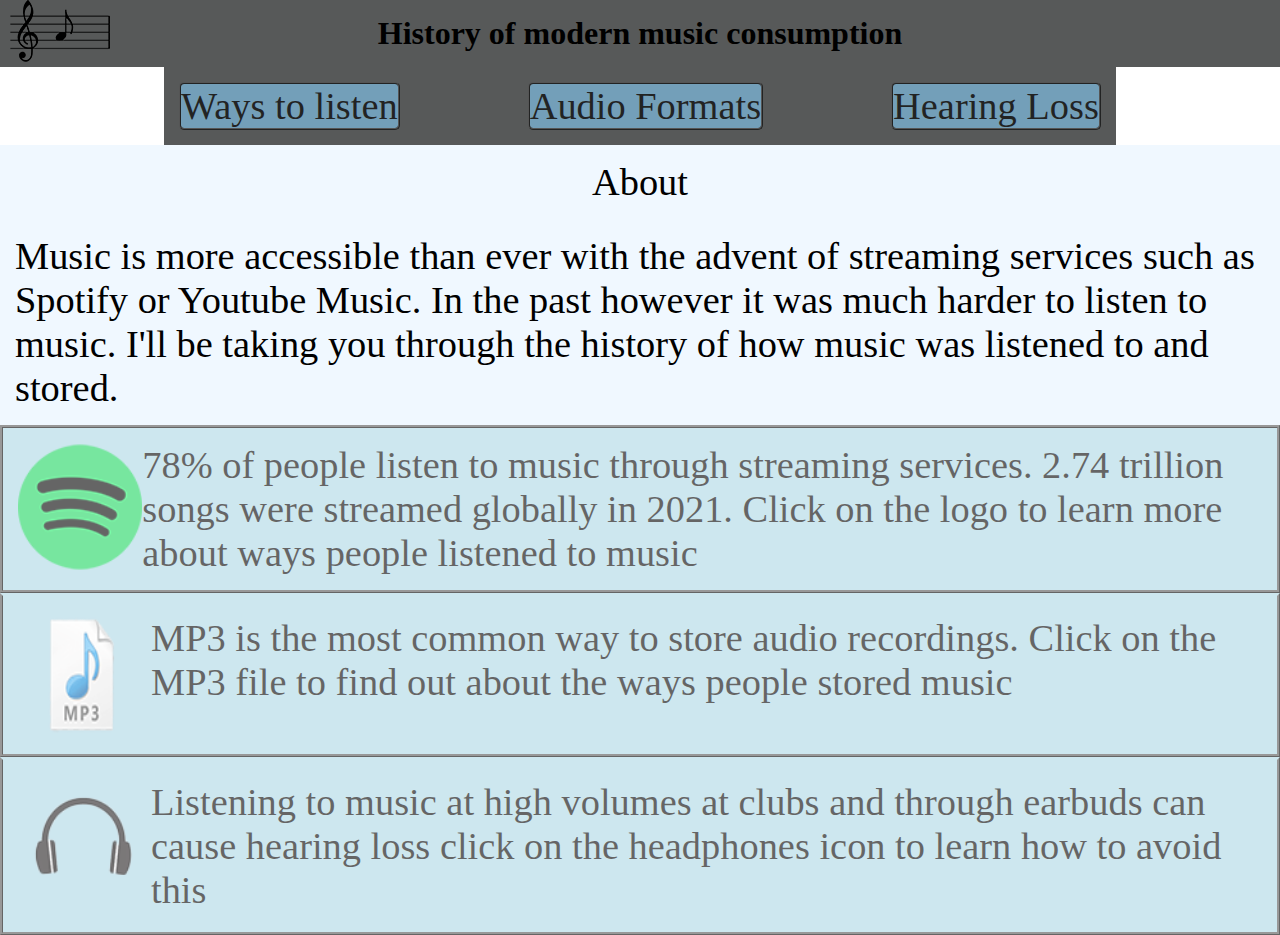
<file: index.html>
<!DOCTYPE html>
<html lang ="en">

    <head>
        <link rel ="stylesheet" href="/CSS/style.css">
        <title>
            history of modern music consumption
        </title>

    </head>

    <body>
        <div class = "mainpageimage"> <input type="image" src="Images/music.png" alt="picture of a music notes" id="mainpagebutton"> </div>
        <div class ="mainheader">
        <h1>History of modern music consumption</h1>
        </div>
        <nav> <!--menu systtm-->
            <button id="hamIcon">Menu</button>
        <ul>
            <div class = "heading">
                <div class = "navigator">

                <li><button id="page1btn">Ways to listen</button></li>
                <li><button id="page2btn">Audio Formats</button></li>
                <li><button id="page3btn">Hearing Loss</button></li>
              </div>
            </div>

       
        </ul>
        </nav>

        <!--About section and short descriptions of contents-->
        <div class = "about">  About</div>
        <div class = "about"> Music is more accessible than ever with the advent of streaming services such as Spotify or Youtube Music. In the past however it was much harder to listen to music. I'll be taking you through the history of how music was listened to and stored.</div>

        <!--first description-->
        <div class = "descriptiontop">
             <input type="image" src="Images/spotify.png" alt="picture of a the spotify logo" id="mainpage1btn"> 
             <a>78% of people listen to music through streaming services. 2.74 trillion songs were streamed globally in 2021. Click on the logo to learn more about ways people listened to music</a>
             
        </div>

        <!--second description-->
        <div class = "description">
            <input type="image" src="Images/mp3.png" alt="picture of a mp3 file" id="mainpage2btn"> 
            <a>MP3 is the most common way to store audio recordings. Click on the MP3 file to find out about the ways people stored music</a>
        </div>

        <!--third description-->
        <div class = "description">
             <input type="image" src="Images/headphones.png" alt="picture of headphones" id="mainpage3btn"> 
             <a>Listening to music at high volumes at clubs and through earbuds can cause hearing loss click on the headphones icon to learn how to avoid this</a>
        </div>

       

       
        
        <div id="pagecontainer">

        <!--page 1-->
        <div class="page" id="page1">
        
            <div class = "bubblebutton">
                
                <div class="subbubble" id ="subbubble1">1878</div>
                <input type = "image" src="Images/gramophone.png" alt="picture of a gramophone" id="page1btn1">
                <div class="textbubble" id="textbubble1">Meant for home use, the gramophone was an early version of the turntable playing records and having a speaker built in to amplify sounds</div> 
                
            </div>
            <div class = "bubblebutton">
                
                <div class="subbubble" id ="subbubble2">1930</div>
                <input type = "image" src="Images/radio.png" alt="picture of an old radio" id="page1btn2">
                <div class="textbubble" id="textbubble2">Radios became popular around this time as a way to listen to horse races, sports matches and of course music</div> 
                
            </div>
            <div class = "bubblebutton">
                
                <div class="subbubble" id ="subbubble3">1940</div>
                <input type = "image" src="Images/recordplayer.png" alt="picture of a record player" id="page1btn3">
                <div class="textbubble" id="textbubble3">Record players became popular in the 1960s, with portable record players becoming very popular during this period</div> 
                
            </div>
            <div class = "bubblebutton">
                
                <div class="subbubble" id ="subbubble4">1970</div>
                <input type = "image" src="Images/boombox.png" alt="picture of a boombox" id="page1btn4">
                <div class="textbubble" id="textbubble4">Boomboxes were popular for their portability along with the dual functionality of playing cassettes and the radio</div> 
                
            </div>
            <div class = "bubblebutton">
                
                <div class="subbubble" id ="subbubble5">1979</div>
                <input type = "image" src="Images/walkman.png" alt="picture of an original walkman" id="page1btn5">
                <div class="textbubble" id="textbubble5">The sony walkman was incredibly popular using cassettes to store the music on and allowing people to make mix tapes</div> 
                
            </div>
            <div class = "bubblebutton">
                
                <div class="subbubble" id ="subbubble6">1982</div>
                <input type = "image" src="Images/discman.png" alt="picture of a sony discman" id="page1btn6">
                <div class="textbubble" id="textbubble6">Portable CD players became popular in the 1990s as a way to listen to music on the go</div> 
                
            </div>
            <div class = "bubblebutton">
                
                <div class="subbubble" id ="subbubble7">2001</div>
                <input type = "image" src="Images/walkman&nano.png" alt="picture of a 2000's walkman and ipod nano" id="page1btn7">
                <div class="textbubble" id="textbubble7">MP3 players became popular in the late 90s and early 2000s with the ipod nano and sony walkman being among the most popular</div> 
                
            </div>
            <div class = "bubblebutton">
                
                <div class="subbubble" id ="subbubble8">2007</div>
                <input type = "image" src="Images/iphone1.png" alt="picture of a iphone 1" id="page1btn8">
                <div class="textbubble" id="textbubble8">The first iphone released on june 29 2007 and changed how we listen to music to this day</div> 
                
            </div>
            <!--qr code-->
            <img class ="qr" src="Images/qr.png" alt="qr code">
           
        </div>
         <!--page 2-->
        <div class="page" id="page2">
            <div class = "bubblebutton">
            
                <div class="subbubble" id ="subbubble9">1948</div>
                <input type = "image" src="Images/phonorecord.png" alt="picture of a phono record" id="page2btn1">
                <div class="textbubble" id="textbubble9">Modern standards for vinyl were introduced with 12 inch records spinning at 33 1/3 revolutions per minute becoming the standard</div> 
                 
            </div>
            <div class = "bubblebutton">
            
                <div class="subbubble" id ="subbubble10">1962</div>
                <input type = "image" src="Images/compactcassette.png" alt="picture of a compact cassette" id="page2btn2">
                <div class="textbubble" id="textbubble10">Popular for it's portability, compact cassettes were used to take music on the go as well as for recording audio from events</div> 
                 
            </div>
            <div class = "bubblebutton">
            
                <div class="subbubble" id ="subbubble11">1982</div>
                <input type = "image" src="Images/cd.png" alt="picture of a cd" id="page2btn3">
                <div class="textbubble" id="textbubble11">CD's allowed for playing digital audio and for storing large amount of music on just one disc</div> 
                 
            </div>
            <div class = "bubblebutton">
            
                <div class="subbubble" id ="subbubble12">1991</div>
                <input type = "image" src="Images/WAV.png" alt="picture of the wav audio format" id="page2btn4">
                <div class="textbubble" id="textbubble12">WAV was invented to store audio in a digital format without missing any of the details in the music making it take up an extreme amount of storage space in its uncompressed format</div> 
                 
            </div>
            <div class = "bubblebutton">
            
                <div class="subbubble" id ="subbubble13">1993</div>
                <input type = "image" src="Images/mp3a.png" alt="picture of a mp3 file" id="page2btn5">
                <div class="textbubble" id="textbubble13">MP3 was invented to compress digital audio and make it possible to store more music on the limited amount of storage space in devices at the time </div> 
                 
            </div>
            <div class = "bubblebutton">
            
                <div class="subbubble" id ="subbubble14">2001</div>
                <input type = "image" src="Images/flac.png" alt="picture of a flac file" id="page2btn6">
                <div class="textbubble" id="textbubble14">FLAC is a audio coding format for lossless compression of digital audio. It allows the file size to decrease to around 50 to 70 percent of it's original size </div> 
                 
            </div>
            <!--qr code-->
            <img class ="qr" src="Images/qr.png" alt="qr code">
            
        </div>

        <!--page 3-->
        <div class="page" id="page3">
            <div class = "bubblebutton">
            
                <div class="subbubble" id ="subbubble15">Clubs</div>
                <input type = "image" src="Images/club.png" alt="picture of a club" id="page3btn1">
                <div class="textbubble" id="textbubble15">Avoiding spending large amounts of time where there is loud music such as clubs helps mitigate the chances of hearing loss </div> 
                 
            </div>
            <div class = "bubblebutton">
            
                <div class="subbubble" id ="subbubble16">Earbuds</div>
                <input type = "image" src="Images/earbuds.png" alt="picture of a pair of wireless earbuds" id="page3btn2">
                <div class="textbubble" id="textbubble16">Earbuds are more prone to cause hearing damage over headphones so it's a better choice to go with the latter if the option is available as well as avoiding listening to music at high volumes </div> 
                 
            </div>
            
            <iframe width="1168" height="657" src="https://www.youtube.com/embed/_nuHmM1IsEo" title="Make Listening Safe: Protect your hearing!" allow="accelerometer; autoplay; clipboard-write; encrypted-media; gyroscope; picture-in-picture; web-share" allowfullscreen></iframe>
            <!--qr code-->
            <img class ="qr" src="Images/qr.png" alt="qr code">
        
        </div>
  
        

        <footer>
            <script src ="/Javascript/script.js"></script>
        </footer>
    </body>

</html>
</file>
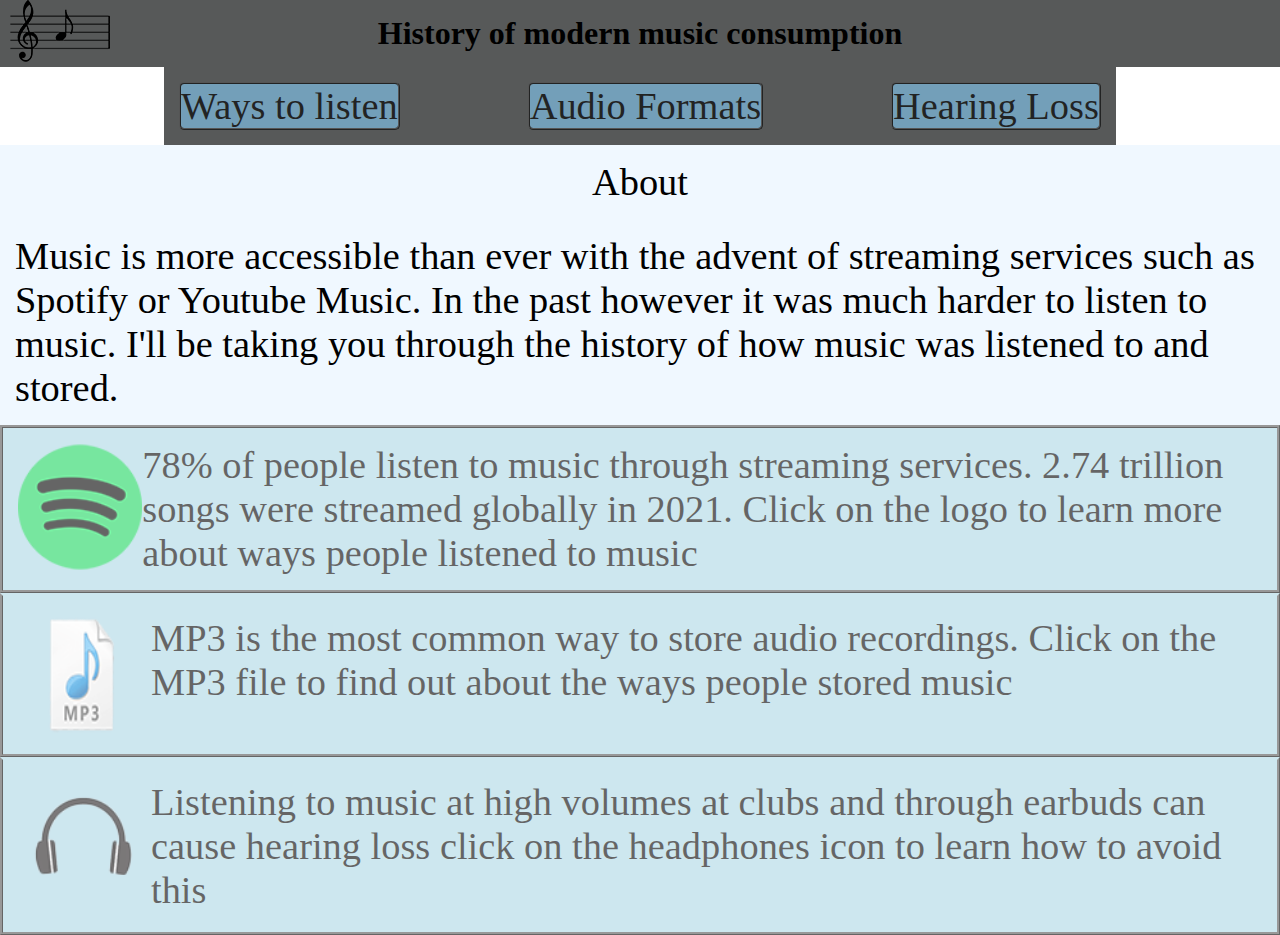
<file: webdeva2/index.html>
<!DOCTYPE html>
<html lang ="en">

    <head>
        <link rel ="stylesheet" href="CSS/style.css">
        <title>
            history of modern music consumption
        </title>

    </head>

    <body>
        <div class = "mainpageimage"> <input type="image" src="Images/music.png" alt="picture of a music notes" id="mainpagebutton"> </div>
        <div class ="mainheader">
        <h1>History of modern music consumption</h1>
        </div>
        <nav> <!--menu systtm-->
            <button id="hamIcon">Menu</button>
        <ul>
            <div class = "heading">
                <div class = "navigator">

                <li><button id="page1btn">Ways to listen</button></li>
                <li><button id="page2btn">Audio Formats</button></li>
                <li><button id="page3btn">Hearing Loss</button></li>
              </div>
            </div>

       
        </ul>
        </nav>

        <!--About section and short descriptions of contents-->
        <div class = "about">  About</div>
        <div class = "about"> Music is more accessible than ever with the advent of streaming services such as Spotify or Youtube Music. In the past however it was much harder to listen to music. I'll be taking you through the history of how music was listened to and stored.</div>

        <!--first description-->
        <div class = "descriptiontop">
             <input type="image" src="Images/spotify.png" alt="picture of a the spotify logo" id="mainpage1btn"> 
             <a>78% of people listen to music through streaming services. 2.74 trillion songs were streamed globally in 2021. Click on the logo to learn more about ways people listened to music</a>
             
        </div>

        <!--second description-->
        <div class = "description">
            <input type="image" src="Images/mp3.png" alt="picture of a mp3 file" id="mainpage2btn"> 
            <a>MP3 is the most common way to store audio recordings. Click on the MP3 file to find out about the ways people stored music</a>
        </div>

        <!--third description-->
        <div class = "description">
             <input type="image" src="Images/headphones.png" alt="picture of headphones" id="mainpage3btn"> 
             <a>Listening to music at high volumes at clubs and through earbuds can cause hearing loss click on the headphones icon to learn how to avoid this</a>
        </div>

       

       
        
        <div id="pagecontainer">

        <!--page 1-->
        <div class="page" id="page1">
        
            <div class = "bubblebutton">
                
                <div class="subbubble" id ="subbubble1">1878</div>
                <input type = "image" src="Images/gramophone.png" alt="picture of a gramophone" id="page1btn1">
                <div class="textbubble" id="textbubble1">Meant for home use, the gramophone was an early version of the turntable playing records and having a speaker built in to amplify sounds</div> 
                
            </div>
            <div class = "bubblebutton">
                
                <div class="subbubble" id ="subbubble2">1930</div>
                <input type = "image" src="Images/radio.png" alt="picture of an old radio" id="page1btn2">
                <div class="textbubble" id="textbubble2">Radios became popular around this time as a way to listen to horse races, sports matches and of course music</div> 
                
            </div>
            <div class = "bubblebutton">
                
                <div class="subbubble" id ="subbubble3">1940</div>
                <input type = "image" src="Images/recordplayer.png" alt="picture of a record player" id="page1btn3">
                <div class="textbubble" id="textbubble3">Record players became popular in the 1960s, with portable record players becoming very popular during this period</div> 
                
            </div>
            <div class = "bubblebutton">
                
                <div class="subbubble" id ="subbubble4">1970</div>
                <input type = "image" src="Images/boombox.png" alt="picture of a boombox" id="page1btn4">
                <div class="textbubble" id="textbubble4">Boomboxes were popular for their portability along with the dual functionality of playing cassettes and the radio</div> 
                
            </div>
            <div class = "bubblebutton">
                
                <div class="subbubble" id ="subbubble5">1979</div>
                <input type = "image" src="Images/walkman.png" alt="picture of an original walkman" id="page1btn5">
                <div class="textbubble" id="textbubble5">The sony walkman was incredibly popular using cassettes to store the music on and allowing people to make mix tapes</div> 
                
            </div>
            <div class = "bubblebutton">
                
                <div class="subbubble" id ="subbubble6">1982</div>
                <input type = "image" src="Images/discman.png" alt="picture of a sony discman" id="page1btn6">
                <div class="textbubble" id="textbubble6">Portable CD players became popular in the 1990s as a way to listen to music on the go</div> 
                
            </div>
            <div class = "bubblebutton">
                
                <div class="subbubble" id ="subbubble7">2001</div>
                <input type = "image" src="Images/walkman&nano.png" alt="picture of a 2000's walkman and ipod nano" id="page1btn7">
                <div class="textbubble" id="textbubble7">MP3 players became popular in the late 90s and early 2000s with the ipod nano and sony walkman being among the most popular</div> 
                
            </div>
            <div class = "bubblebutton">
                
                <div class="subbubble" id ="subbubble8">2007</div>
                <input type = "image" src="Images/iphone1.png" alt="picture of a iphone 1" id="page1btn8">
                <div class="textbubble" id="textbubble8">The first iphone released on june 29 2007 and changed how we listen to music to this day</div> 
                
            </div>
            <!--qr code-->
            <img class ="qr" src="Images/qr.png" alt="qr code">
           
        </div>
         <!--page 2-->
        <div class="page" id="page2">
            <div class = "bubblebutton">
            
                <div class="subbubble" id ="subbubble9">1948</div>
                <input type = "image" src="Images/phonorecord.png" alt="picture of a phono record" id="page2btn1">
                <div class="textbubble" id="textbubble9">Modern standards for vinyl were introduced with 12 inch records spinning at 33 1/3 revolutions per minute becoming the standard</div> 
                 
            </div>
            <div class = "bubblebutton">
            
                <div class="subbubble" id ="subbubble10">1962</div>
                <input type = "image" src="Images/compactcassette.png" alt="picture of a compact cassette" id="page2btn2">
                <div class="textbubble" id="textbubble10">Popular for it's portability, compact cassettes were used to take music on the go as well as for recording audio from events</div> 
                 
            </div>
            <div class = "bubblebutton">
            
                <div class="subbubble" id ="subbubble11">1982</div>
                <input type = "image" src="Images/cd.png" alt="picture of a cd" id="page2btn3">
                <div class="textbubble" id="textbubble11">CD's allowed for playing digital audio and for storing large amount of music on just one disc</div> 
                 
            </div>
            <div class = "bubblebutton">
            
                <div class="subbubble" id ="subbubble12">1991</div>
                <input type = "image" src="Images/WAV.png" alt="picture of the wav audio format" id="page2btn4">
                <div class="textbubble" id="textbubble12">WAV was invented to store audio in a digital format without missing any of the details in the music making it take up an extreme amount of storage space in its uncompressed format</div> 
                 
            </div>
            <div class = "bubblebutton">
            
                <div class="subbubble" id ="subbubble13">1993</div>
                <input type = "image" src="Images/mp3a.png" alt="picture of a mp3 file" id="page2btn5">
                <div class="textbubble" id="textbubble13">MP3 was invented to compress digital audio and make it possible to store more music on the limited amount of storage space in devices at the time </div> 
                 
            </div>
            <div class = "bubblebutton">
            
                <div class="subbubble" id ="subbubble14">2001</div>
                <input type = "image" src="Images/flac.png" alt="picture of a flac file" id="page2btn6">
                <div class="textbubble" id="textbubble14">FLAC is a audio coding format for lossless compression of digital audio. It allows the file size to decrease to around 50 to 70 percent of it's original size </div> 
                 
            </div>
            <!--qr code-->
            <img class ="qr" src="Images/qr.png" alt="qr code">
            
        </div>

        <!--page 3-->
        <div class="page" id="page3">
            <div class = "bubblebutton">
            
                <div class="subbubble" id ="subbubble15">Clubs</div>
                <input type = "image" src="Images/club.png" alt="picture of a club" id="page3btn1">
                <div class="textbubble" id="textbubble15">Avoiding spending large amounts of time where there is loud music such as clubs helps mitigate the chances of hearing loss </div> 
                 
            </div>
            <div class = "bubblebutton">
            
                <div class="subbubble" id ="subbubble16">Earbuds</div>
                <input type = "image" src="Images/earbuds.png" alt="picture of a pair of wireless earbuds" id="page3btn2">
                <div class="textbubble" id="textbubble16">Earbuds are more prone to cause hearing damage over headphones so it's a better choice to go with the latter if the option is available as well as avoiding listening to music at high volumes </div> 
                 
            </div>
            
            <iframe width="1168" height="657" src="https://www.youtube.com/embed/_nuHmM1IsEo" title="Make Listening Safe: Protect your hearing!" allow="accelerometer; autoplay; clipboard-write; encrypted-media; gyroscope; picture-in-picture; web-share" allowfullscreen></iframe>
            <!--qr code-->
            <img class ="qr" src="Images/qr.png" alt="qr code">
        
        </div>
  
        

        <footer>
            <script src ="Javascript/script.js"></script>
        </footer>
    </body>

</html>
</file>
<file: CSS/style.css>
.page{width:100vw;height:300vh;border:1px solid #C4C4C4}
.textbubble{width: 3vw; height: 3vh;

    transition: transform 200ms;
    position: absolute;

}
nav ul li{display:inline;}
#page0{background:#C4C4C4}
#page1{background:#C4C4C4}

#page2{background:#C4C4C4}
#page3{background:#C4C4C4}


.qr{
    display:flex;
    justify-content: center;
    margin-left:37vw;
    margin-top:6vh;
    height:20vw;
    width:20vw;
}

/* smooth scrolling*/
html, body{
    
    scroll-behavior: smooth;
    /* this removes any chance of horizontal scroll bar appearing*/
    max-width: 100%;
    overflow-x: hidden;
    
}

/* default typeset */
*{margin: 0;
padding: 0;
font-family: Cambria, Cochin;
}
.heading{
    display: grid;
    grid-template-columns: 45% auto 10%;
    justify-self: center;
    padding: 15px;
    background-color: #575959;
   
   
}
/* about section */
.about{
    display:flex;
    justify-content: center;
    background-color: aliceblue;
    padding: 15px;
    font-size:3vw;
}
/* descriptions below about section*/
.description{
    display:flex;
    background-color:lightblue;
    padding:15px;
    font-size:3vw;
    border:black;
    border-top: transparent;
    border-style: ridge;
    opacity: 0.6;
    transition:0.3s;
    
}
.description:hover {opacity:1}
/* so the borders don't overlap the borders are seperate*/
.descriptiontop{
    display:flex;
    background-color:lightblue;
    padding:15px;
    font-size:3vw;
    border:black;
    border-style: ridge;
    opacity:0.6;
    transition:0.3s;
    
}
.descriptiontop:hover {opacity: 1}
/*description text*/
.description a{
    padding:5px;
}
/* when the webpage is in desktop mode it will serve as a shortcut to the home page*/
.mainpageimage{
    position: absolute; left: 10px;
    background-color: transparent;
    height: auto;
    width: 10px;

}
@media screen and (max-width:800px){
    .mainpageimage{
        display:none;
    
    }
}
#mainpage1btn{
    background-color: transparent;
    height:10vw;
    width:10vw;
    
}
#mainpage2btn{
    background-color: transparent;
    height:10vw;
    width:10vw;
}
#mainpage3btn{
    background-color: transparent;
    height:10vw;
    width:10vw;
}




/*for responsive menu*/
#hamIcon{display:none;}
@media screen and (max-width:800px){
nav ul li{display:block;} /*make a menu items vertical*/
#hamIcon{display: block;
width: 100vw;
height:8vw;
font-size: 5vw;
padding: 10px;
justify-content: center;

} /* unhide menu icon */
nav ul{display:none;} /*hide the menu item list*/
}
@media screen and (max-width:800px){
    .navigator{
        grid-column: 1;
        display: flex;
        justify-content: center;
        flex-flow: row wrap;
        flex-grow : 1;
        row-gap: 4vw;
        
        
       
       
       
        
    }
    .heading .navigator button{
        font-size: 5vw;
        width: 100vw;
        height: 6vw;
        background-color: lightskyblue;
        border-style:ridge;
    }

}
.navigator{
    grid-column: 1/4;
    display: flex;
    justify-self: center;
    flex-flow: row wrap;
    flex-grow : 1;
    column-gap: 10vw;
    
   
}
/* font size of the directory buttons*/
.heading .navigator button{
    font-size: 3vw;
    background-color: lightskyblue;
    border-style:ridge;
    border-radius: 5px;
    opacity:0.6;
    transition: 0.3s;
}

.heading .navigator button:hover{
    opacity: 1;
}
.mainheader{ 
    display:flex;
    padding:15px;
    background-color: #575959;
    justify-content: center;
}


.bubblebutton{
    display:flex;
    flex-basis: 40%;
    background-color: transparent;
    flex-direction: row;
    flex-grow: 1;

}
.bubblebutton input{
    width:30vw;
    height:30vw;
    margin-top:2vh;
    
 }
.textbubble{
    
    flex-basis: 20%;
    opacity:0;
    transition:0.5s;
    font-size:2.5vw;
    /*position:relative;*/
    left:60vw;
    justify-content: center;
    width:30vw;
    margin-top:6vw;
    margin-left:2vw;
}
.subbubble{
   
    
    flex-basis: 15%;
    opacity:0;
    transition:0.5s;
    font-size:4vw;
    font-weight: 1000;
   
    margin-left: 7vw;
    margin-right:3vw;
    margin-top:10vw;
    
    /*position:relative;*/
   
}
iframe{
    display:flex;
    width:88.9vw;
    height:80vw;
    margin-left:5vw;
    margin-top: 10vh;
}
</file>
<file: webdeva2/CSS/style.css>
@media screen and (max-width:800px){
    .page{width:100vw;height:100vh;border:1px solid #C4C4C4}
}
.page{width:100vw;height:370vh;border:1px solid #C4C4C4}
.textbubble{width: 3vw; height: 3vh;

    transition: transform 200ms;
    position: absolute;

}
nav ul li{display:inline;}
#page0{background:#C4C4C4}
#page1{background:#C4C4C4}

#page2{background:#C4C4C4}
#page3{background:#C4C4C4}


.qr{
    display:flex;
    justify-content: center;
    margin-left:37vw;
    margin-top:6vh;
    height:20vw;
    width:20vw;
}

/* smooth scrolling*/
html, body{
    
    scroll-behavior: smooth;
    /* this removes any chance of horizontal scroll bar appearing*/
    max-width: 100%;
    overflow-x: hidden;
    
}

/* default typeset */
*{margin: 0;
padding: 0;
font-family: Cambria, Cochin;
}
.heading{
    display: grid;
    grid-template-columns: 45% auto 10%;
    justify-self: center;
    padding: 15px;
    background-color: #575959;
   
   
}
/* about section */
.about{
    display:flex;
    justify-content: center;
    background-color: aliceblue;
    padding: 15px;
    font-size:3vw;
}
/* descriptions below about section*/
.description{
    display:flex;
    background-color:lightblue;
    padding:15px;
    font-size:3vw;
    border:black;
    border-top: transparent;
    border-style: ridge;
    opacity: 0.6;
    transition:0.3s;
    
}
.description:hover {opacity:1}
/* so the borders don't overlap the borders are seperate*/
.descriptiontop{
    display:flex;
    background-color:lightblue;
    padding:15px;
    font-size:3vw;
    border:black;
    border-style: ridge;
    opacity:0.6;
    transition:0.3s;
    
}
.descriptiontop:hover {opacity: 1}
/*description text*/
.description a{
    padding:5px;
}
/* when the webpage is in desktop mode it will serve as a shortcut to the home page*/
.mainpageimage{
    position: absolute; left: 10px;
    background-color: transparent;
    height: auto;
    width: 10px;

}
@media screen and (max-width:800px){
    .mainpageimage{
        display:none;
    
    }
}
#mainpage1btn{
    background-color: transparent;
    height:10vw;
    width:10vw;
    
}
#mainpage2btn{
    background-color: transparent;
    height:10vw;
    width:10vw;
}
#mainpage3btn{
    background-color: transparent;
    height:10vw;
    width:10vw;
}




/*for responsive menu*/
#hamIcon{display:none;}
@media screen and (max-width:800px){
nav ul li{display:block;} /*make a menu items vertical*/
#hamIcon{display: block;
width: 100vw;
height:8vw;
font-size: 5vw;
padding: 10px;
justify-content: center;

} /* unhide menu icon */
nav ul{display:none;} /*hide the menu item list*/
}
@media screen and (max-width:800px){
    .navigator{
        grid-column: 1;
        display: flex;
        justify-content: center;
        flex-flow: row wrap;
        flex-grow : 1;
        row-gap: 4vw;
        
        
       
       
       
        
    }
    .heading .navigator button{
        font-size: 5vw;
        width: 100vw;
        height: 6vw;
        background-color: lightskyblue;
        border-style:ridge;
    }

}
.navigator{
    grid-column: 1/4;
    display: flex;
    justify-self: center;
    flex-flow: row wrap;
    flex-grow : 1;
    column-gap: 10vw;
    
   
}
/* font size of the directory buttons*/
.heading .navigator button{
    font-size: 3vw;
    background-color: lightskyblue;
    border-style:ridge;
    border-radius: 5px;
    opacity:0.6;
    transition: 0.3s;
}

.heading .navigator button:hover{
    opacity: 1;
}
.mainheader{ 
    display:flex;
    padding:15px;
    background-color: #575959;
    justify-content: center;
}


.bubblebutton{
    display:flex;
    flex-basis: 40%;
    background-color: transparent;
    flex-direction: row;
    

}
.bubblebutton input{
    width:30vmin;
    height:30vmin;
    margin-top:2vh;
    
 }
.textbubble{
    
    flex-basis: 20%;
    opacity:0;
    transition:0.5s;
    font-size:2.5vw;
    /*position:relative;*/
    left:60vw;
    justify-content: center;
    width:30vw;
    margin-top:6vh;
    margin-left:1vh;
}
.subbubble{
   
    
    flex-basis: 15%;
    opacity:0;
    transition:0.5s;
    font-size:4vw;
    font-weight: 1000;
   
    margin-left: 7vw;
    margin-right:3vw;
    margin-top:10vw;
    
    /*position:relative;*/
   
}
iframe{
    display:flex;
    width:88.9vw;
    height:80vw;
    margin-left:5vw;
    margin-top: 10vh;
}
</file>
